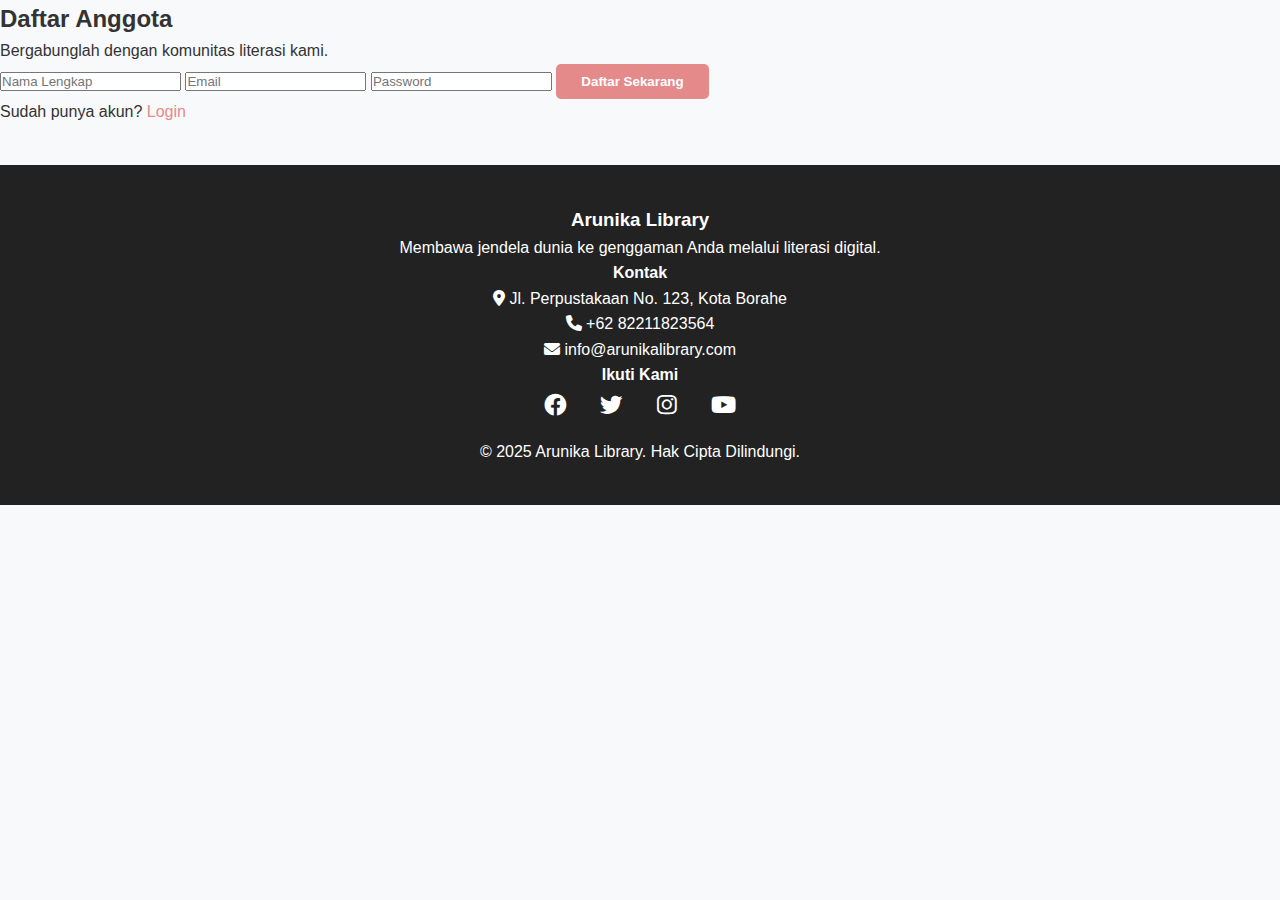
<file: daftar.html>
<!DOCTYPE html>
<html lang="id">
<head>
    <meta charset="UTF-8">
    <meta name="viewport" content="width=device-width, initial-scale=1.0">
    <title>Login - Arunika Library</title>
    <link rel="stylesheet" href="CSS/style.css">
    <link rel="icon" href="assets/icon/Library-icon.jpeg">
    <link rel="stylesheet" href="https://cdnjs.cloudflare.com/ajax/libs/font-awesome/6.0.0/css/all.min.css">
</head>
<body>
    <div class="form-container">
        <h2>Daftar Anggota</h2>
        <p>Bergabunglah dengan komunitas literasi kami.</p>
        <form id="register-form">
            <input type="text" id="reg-name" placeholder="Nama Lengkap" required>
            <input type="email" id="reg-email" placeholder="Email" required>
            <input type="password" id="reg-pass" placeholder="Password" required>
            <button type="submit" class="btn">Daftar Sekarang</button>
        </form>
        <p>Sudah punya akun? <a href="login.html">Login</a></p>
    </div>

    <footer>
    <div class="footer-grid">
        <div>
            <h3>Arunika Library</h3>
            <p>Membawa jendela dunia ke genggaman Anda melalui literasi digital.</p>
        </div>
        <div>
            <h4>Kontak</h4>
            <p><i class="fas fa-map-marker-alt"></i> Jl. Perpustakaan No. 123, Kota Borahe</p>
            <p><i class="fas fa-phone"></i> +62 82211823564</p>
            <p><i class="fas fa-envelope"></i> info@arunikalibrary.com</p>
        </div>
        <div>
            <h4>Ikuti Kami</h4>
            <div class="social-links">
                <a href="https://facebook.com/arunika" target="_blank"><i class="fab fa-facebook"></i></a>
                <a href="https://x.com/WahyuRa76280400?t=xYjkDbH8ZqpcbcTa2SCmeg&s=09" target="_blank"><i class="fab fa-twitter"></i></a>
                <a href="https://www.instagram.com/_cheese.s/" target="_blank"><i class="fab fa-instagram"></i></a>
                <a href="https://www.youtube.com/@cheese-e0" target="_blank"><i class="fab fa-youtube"></i></a>
            </div>
        </div>
    </div>
    <div class="copyright">
        <p>&copy; 2025 Arunika Library. Hak Cipta Dilindungi.</p>
    </div>
</footer>

    <script src="Java Script/script.js"></script>
</body>
</html>
</file>
<file: CSS/style.css>
* {
    margin: 0;
    padding: 0;
    box-sizing: border-box;
}

body {
    font-family: 'Segoe UI', Arial, sans-serif;
    line-height: 1.6;
    color: #333;
    background-color: #f8f9fa ;
}

a {
    text-decoration: none;
    color: #E58A8A;
    transition: 0.3s;
}

.btn {
    display: inline-block;
    padding: 10px 25px;
    background-color: #E58A8A;
    color: white !important;
    border: none;
    border-radius: 5px;
    cursor: pointer;
    font-weight: 600;
    transition: background-color 0.3s;
}

.btn:hover {
    background-color: #E58A8A;
}

header {
    background-color: #E58A8A;
    color: white;
    padding: 15px 5%;
    box-shadow: 0 2px 10px rgba(0,0,0,0.1);
}

nav {
    display: flex;
    justify-content: space-between;
    align-items: center;
}

.logo {
    display: flex;
    align-items: center;
    gap: 15px;
}

.logo img {
    width: 50px; 
    height: 50px;
    object-fit: contain; 
    border-radius: 5px;
    background: white; 
    padding: 2px;
}

.logo h1 {
    font-size: 1.5rem;
}

nav ul {
    list-style: none;
    display: flex;
    gap: 20px; /
}

nav ul li a {
    color: white;
    font-weight: 500;
}

nav ul li a:hover {
    opacity: 0.8;
}

.hero {
    display: flex;
    align-items: center;
    justify-content: space-between;
    padding: 60px 8%;
    gap: 40px;
    background-color: white;
}

.hero-content {
    flex: 1;
    text-align: left;
}

.hero-content h2 {
    font-size: 2.5rem;
    margin-bottom: 10px;
    color: #222;
    line-height: 1.2;
}

.search-bar {
    display: flex;
    margin-top: 25px;
    max-width: 500px;
}

.search-bar input {
    flex: 1;
    padding: 12px 15px;
    border: 2px solid #ddd;
    border-radius: 5px 0 0 5px;
    outline: none;
}

.search-bar button {
    padding: 0 20px;
    background-color: #28a745;
    color: white;
    border: none;
    border-radius: 0 5px 5px 0;
    cursor: pointer;
}

.hero-image-wrapper {
    flex: 2;
    display: right;
    justify-content: right;
}

.hero-image {
    width: 650%;
    max-width: 750px;
    border-radius: 20px;
    box-shadow: 0 20px 30px rgba(147, 102, 57, 0.2);
    object-fit: contain;
}

.featured {
    padding: 60px 5%;
    text-align: center;
}

.categories {
    display: flex;
    justify-content: center;
    gap: 25px;
    margin-top: 35px;
    flex-wrap: wrap;
}

.category {
    background-color: white;
    padding: 20px;
    border-radius: 12px;
    box-shadow: 0 5px 15px rgba(0,0,0,0.05);
    width: 280px;
    transition: transform 0.3s;
}

.category:hover {
    transform: translateY(-5px);
}

.category img {
    width: 100%;
    height: 180px;
    object-fit: cover;
    border-radius: 8px;
    margin-bottom: 15px;
}


.book-detail {
    padding: 60px 5%;
    display: flex;
    gap: 40px;
    background: white;
    margin: 20px 5%;
    border-radius: 15px;
}

.book-detail img {
    width: 250px;
    height: 350px;
    object-fit: cover;
    border-radius: 10px;
    box-shadow: 0 5px 15px rgba(0,0,0,0.2);
}

footer {
    background-color: #222;
    color: white;
    text-align: center;
    padding: 40px 5%;
    margin-top: 40px;
}

.social-links {
    margin-bottom: 15px;
}

.social-links a {
    margin: 0 15px;
    color: white;
    font-size: 1.4em;
}

@media (max-width: 768px) {
    .hero {
        flex-direction: column;
        text-align: center;
    }
    .hero-image {
        flex: 1;
        max-width: 300px;
    }
    .search-bar {
        margin: 25px auto;
    }
    .book-detail {
        flex-direction: column;
        align-items: center;
        text-align: center;
    }
}

.book-list {
    display: grid;
    grid-template-columns: repeat(auto-fill, minmax(220px, 1fr));
    gap: 30px;
    padding: 40px 0;
}

.book-card {
    background: var(--white);
    border-radius: 15px;
    overflow: hidden;
    transition: all 0.4s ease;
    border: 1px solid rgba(147, 102, 57, 0.1);
    display: flex;
    flex-direction: column;
}

.book-card:hover {
    transform: translateY(-10px);
    box-shadow: 0 15px 30px rgba(147, 102, 57, 0.15);
}

.book-card img {
    width: 100%;
    height: 300px;
    object-fit: cover;
    transition: transform 0.5s ease;
}

.book-card:hover img {
    transform: scale(1.05);
}

.book-info {
    padding: 20px;
    text-align: center;
    flex-grow: 1;
}

.book-info h4 {
    font-family: 'Playfair Display', serif;
    font-size: 1.2rem;
    margin-bottom: 8px;
    color: var(--accent-brown);
}

.book-info p {
    font-size: 0.85rem;
    color: #888;
    margin-bottom: 15px;
    font-style: italic;
}

.book-actions {
    padding: 0 20px 20px;
    display: flex;
    gap: 10px;
    justify-content: center;
}
.btn-sm {
    padding: 8px 15px;
    font-size: 0.8rem;
    border-radius: 20px;
    text-decoration: none;
    display: inline-block;
}

.btn-outline {
    border: 1px solid var(--accent-brown);
    color: var(--accent-brown);
    transition: 0.3s;
}

.btn-outline:hover {
    background: var(--accent-brown);
    color: white;
}

@media (max-width: 768px) {
    .hero {
        flex-direction: column;
        text-align: center;
    }
    
    .hero-image {
        max-width: 100%;
        margin-top: 30px;
    }
}

.about {
    max-width: 800px;
    margin: 60px auto;
    padding: 20px;
}

.about h1 {
    text-align: center;
    margin-bottom: 30px;
}

.about p {
    text-align: justify;
    margin-bottom: 20px;
    line-height: 1.8;
    font-size: 16px;
}
</file>
